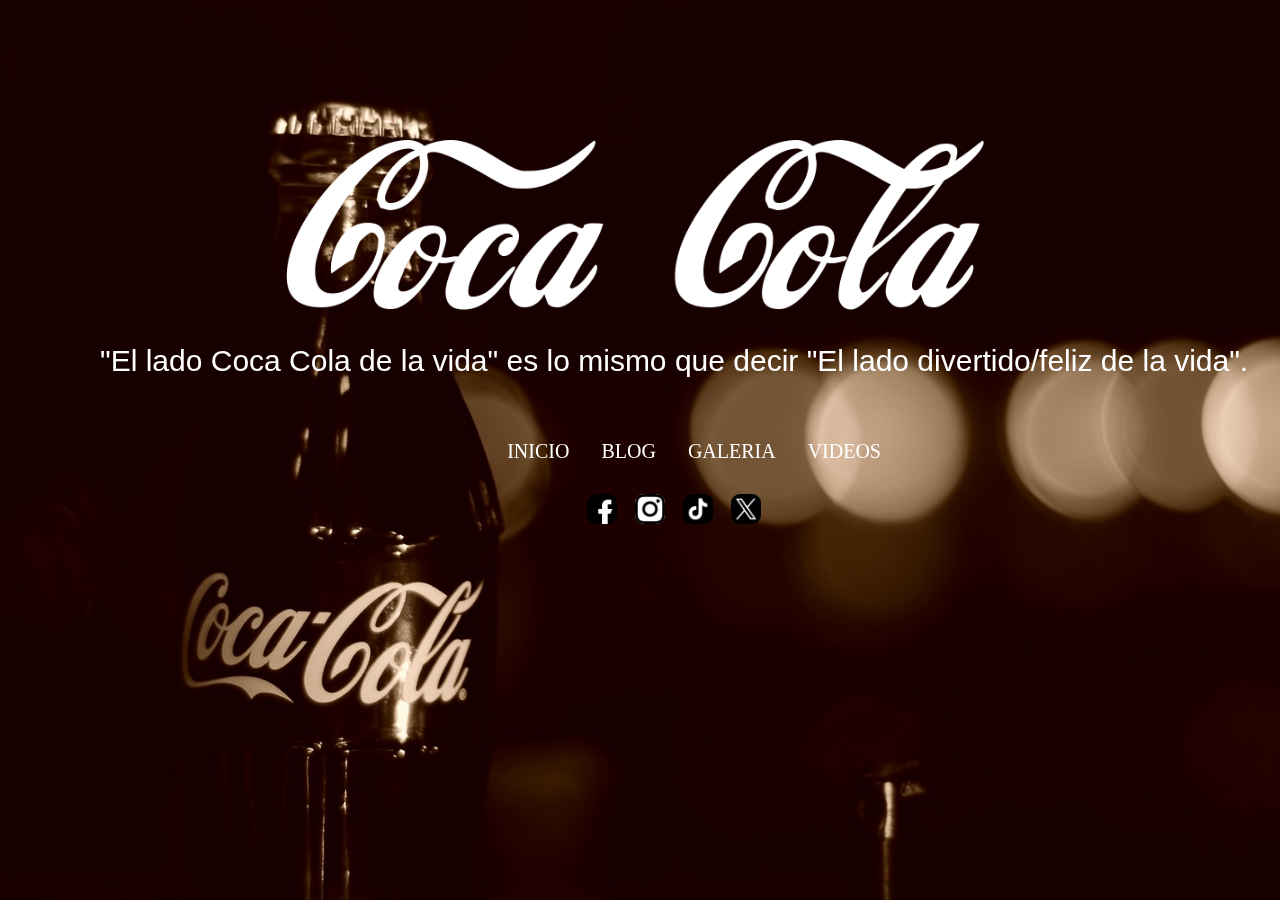
<file: index.html>
<!DOCTYPE html>
<html lang="es">
<head>
    <meta charset="UTF-8">
    <meta name="viewport" content="width=device-width, initial-scale=1.0">
    <title>Coca Cola</title>
    <link rel="stylesheet" href="estilos_portada.css">
    <link rel="shortcut icon" href="img/coca_logo.png" type="image/x-icon">
</head>

<body>
    <main>
        <header>
            <div id="logo">
                <img src="img/coca_letra.png" alt="">
            </div>
        
            <div>
                <p>"El lado Coca Cola de la vida" es lo mismo que decir "El lado divertido/feliz de la vida".</p>
            </div>
        </header>

            <nav>
                <ul id="menu">
                    <li><a href="index.html">INICIO</a></li>
                    <li><a href="blog.html">BLOG</a></li>
                    <li><a href="galeria.html">GALERIA</a></li>
                    <li><a href="videos.html">VIDEOS</a></li>
                </ul>
            </nav>
        
        <footer>
            <div id="redes">
                <img src="img/logo_fb.png" alt="">
                <img src="img/logo_ig.png" alt="">
                <img src="img/logo_tiktok.png" alt="">
                <img src="img/logo_x.png" alt="">
            </div>
        </footer>
    </main>
</body>
</html>
</file>
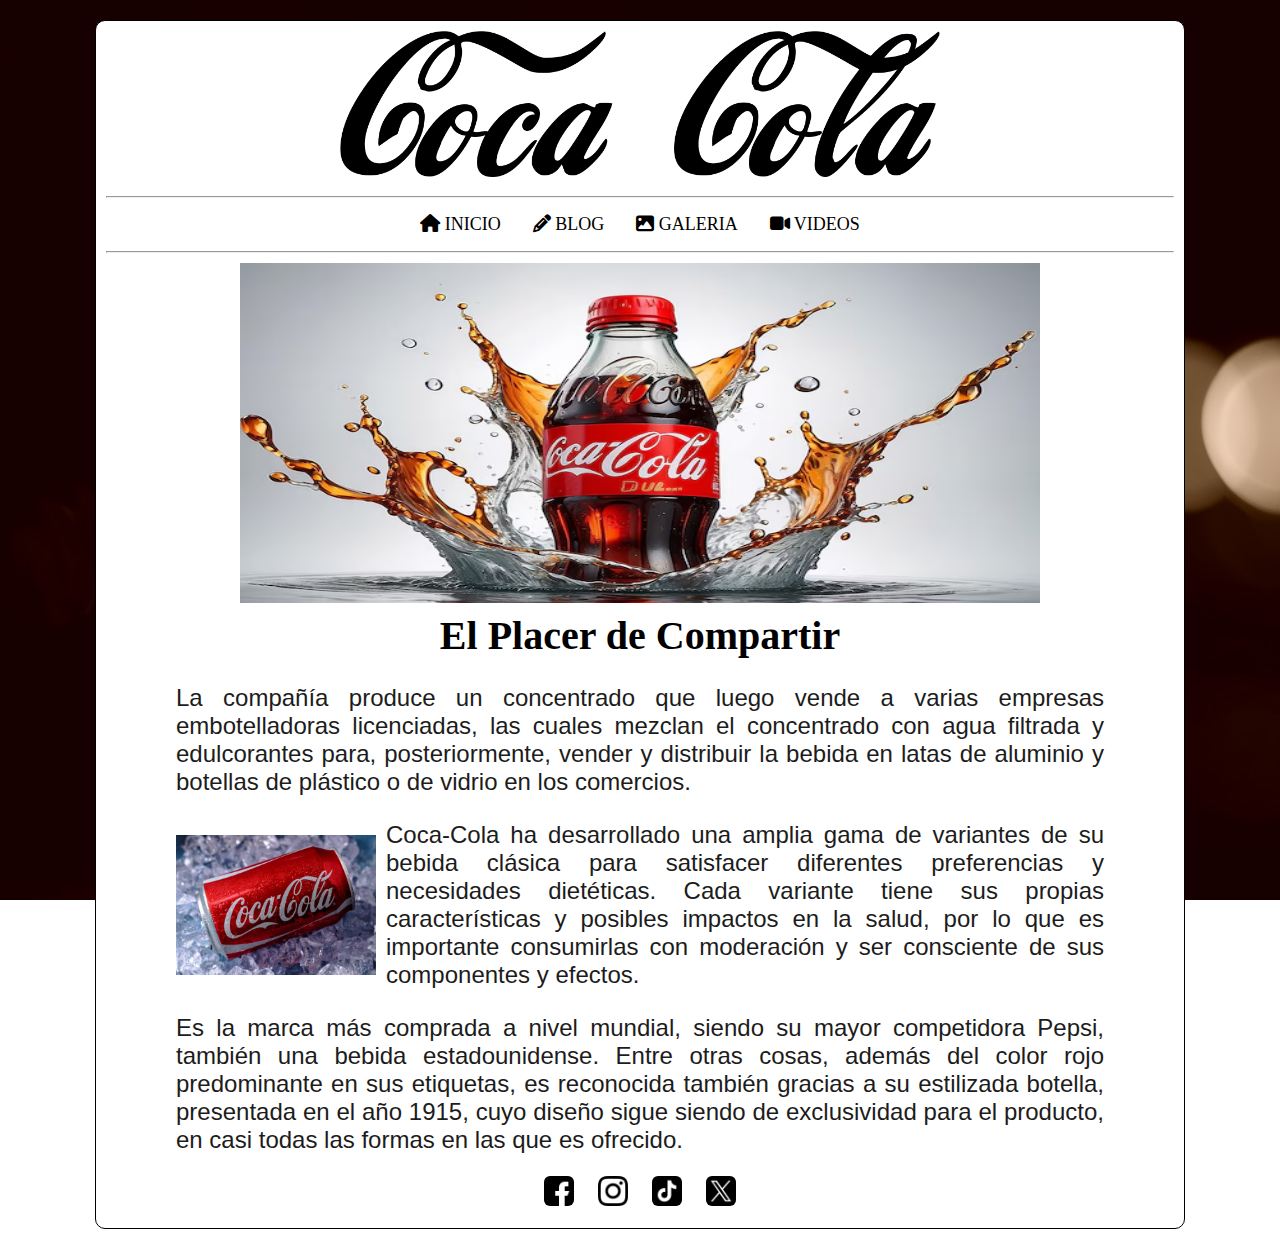
<file: blog.html>
<!DOCTYPE html>
<html lang="en">
<head>
    <meta charset="UTF-8">
    <meta name="viewport" content="width=device-width, initial-scale=1.0">
    <title>Blog</title>
    <link rel="stylesheet" href="estilos.css">
    <link rel="stylesheet" href="css/all.min.css">
    <link rel="shortcut icon" href="img/coca_logo.png" type="image/x-icon">
</head>
<body>
    <main>
        <header>
            <div id="logo">
                <img src="img/coca_letra_black.png" alt="">
            </div>
        </header>
<hr>
            <nav>
                <ul id="menu">
                    <li><a href="index.html"><i class="fa-solid fa-house" style="color: #000000;"></i> INICIO</a></li>
                    <li><a href="blog.html"><i class="fa-solid fa-pencil" style="color: #000000;"></i> BLOG</a></li>
                    <li><a href="galeria.html"><i class="fa-solid fa-image" style="color: #000000;"></i> GALERIA</a></li>
                    <li><a href="videos.html"><i class="fa-solid fa-video" style="color: #000000;"></i> VIDEOS</a></li>
                </ul>
            </nav>
<hr>
            <div id="imagen_central">
                <img src="img/coca_botella.png" alt="">
            </div>
            <h2>El Placer de Compartir</h2>
            <div class="parrafo uno">
                <p>La compañía produce un concentrado que luego vende a varias empresas embotelladoras licenciadas, las cuales mezclan el concentrado con agua filtrada y edulcorantes para, posteriormente, vender y distribuir la bebida en latas de aluminio y botellas de plástico o de vidrio en los comercios.</p>
            </div>

            <div class="parrafo dos">
                <img src="img/coca_lata.jfif" alt="">
                <p>Coca-Cola ha desarrollado una amplia gama de variantes de su bebida clásica para satisfacer diferentes preferencias y necesidades dietéticas. Cada variante tiene sus propias características y posibles impactos en la salud, por lo que es importante consumirlas con moderación y ser consciente de sus componentes y efectos.</p>
            </div>

            <div class="parrafo tres">
                <p>Es la marca más comprada a nivel mundial, siendo su mayor competidora Pepsi, también una bebida estadounidense. Entre otras cosas, además del color rojo predominante en sus etiquetas, es reconocida también gracias a su estilizada botella, presentada en el año 1915, cuyo diseño sigue siendo de exclusividad para el producto, en casi todas las formas en las que es ofrecido.</p>
            </div>

        <footer>
            <div id="redes">
                <img src="img/logo_fb.png" alt="">
                <img src="img/logo_ig.png" alt="">
                <img src="img/logo_tiktok.png" alt="">
                <img src="img/logo_x.png" alt="">
            </div>
        </footer>
            
    </main>
</body>
</html>
</file>
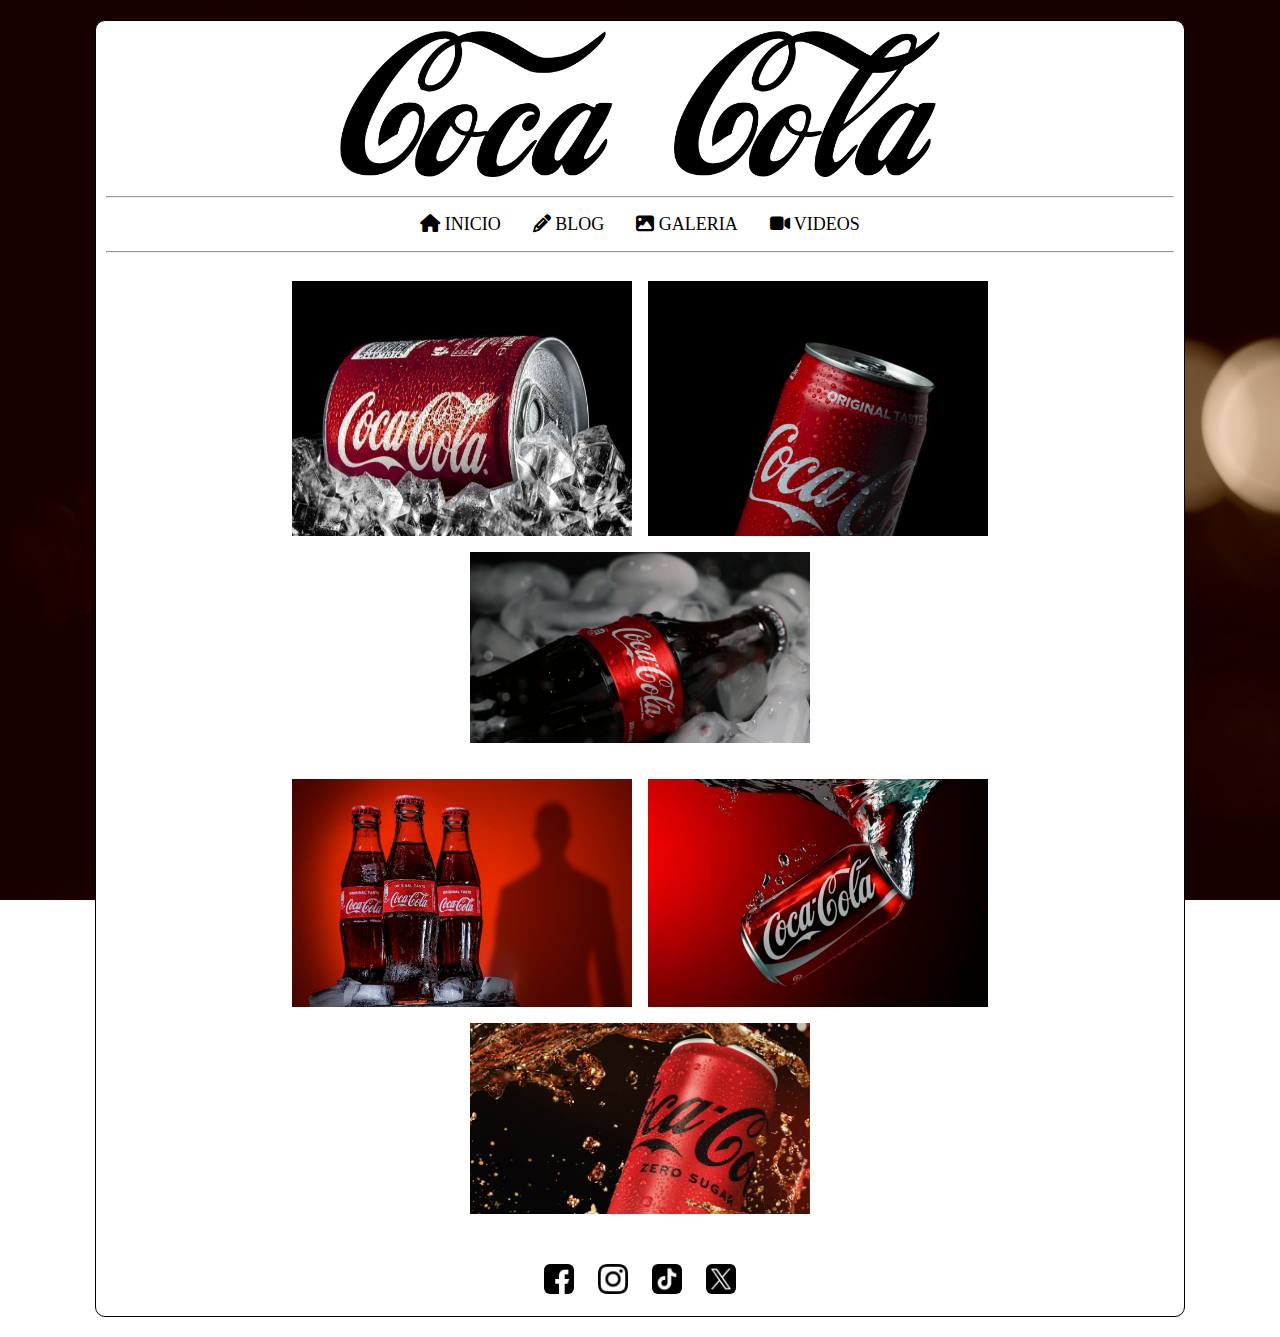
<file: galeria.html>
<!DOCTYPE html>
<html lang="en">
<head>
    <meta charset="UTF-8">
    <meta name="viewport" content="width=device-width, initial-scale=1.0">
    <title>Galeria</title>
    <link rel="stylesheet" href="estilos.css">
    <link rel="stylesheet" href="css/all.min.css">
    <link rel="shortcut icon" href="img/coca_logo.png" type="image/x-icon">
</head>
<body>
    <main>
        <header>
            <div id="logo">
                <img src="img/coca_letra_black.png" alt="">
            </div>
        </header>
<hr>
        <nav>
            <ul id="menu">
                <li><a href="index.html"><i class="fa-solid fa-house" style="color: #000000;"></i> INICIO</a></li>
                <li><a href="blog.html"><i class="fa-solid fa-pencil" style="color: #000000;"></i> BLOG</a></li>
                <li><a href="galeria.html"><i class="fa-solid fa-image" style="color: #000000;"></i> GALERIA</a></li>
                <li><a href="videos.html"><i class="fa-solid fa-video" style="color: #000000;"></i> VIDEOS</a></li>
            </ul>
        </nav>
<hr>
        <div class="imagenes one">
            <img src="img/imagen_uno.jpg" alt="">
            <img src="img/imagen_dos.avif" alt="">
            <img src="img/imagen_tres.webp" alt="">
        </div>
        <div class="imagenes two">
            <img src="img/imagen_cuatro.jpg" alt="">
            <img src="img/imagen_cinco.jpg" alt="">
            <img src="img/imagen_seis.webp" alt="">
        </div>

        <footer>
            <div id="redes">
                <img src="img/logo_fb.png" alt="">
                <img src="img/logo_ig.png" alt="">
                <img src="img/logo_tiktok.png" alt="">
                <img src="img/logo_x.png" alt="">
            </div>
        </footer>
    </main>
</body>
</html>
</file>
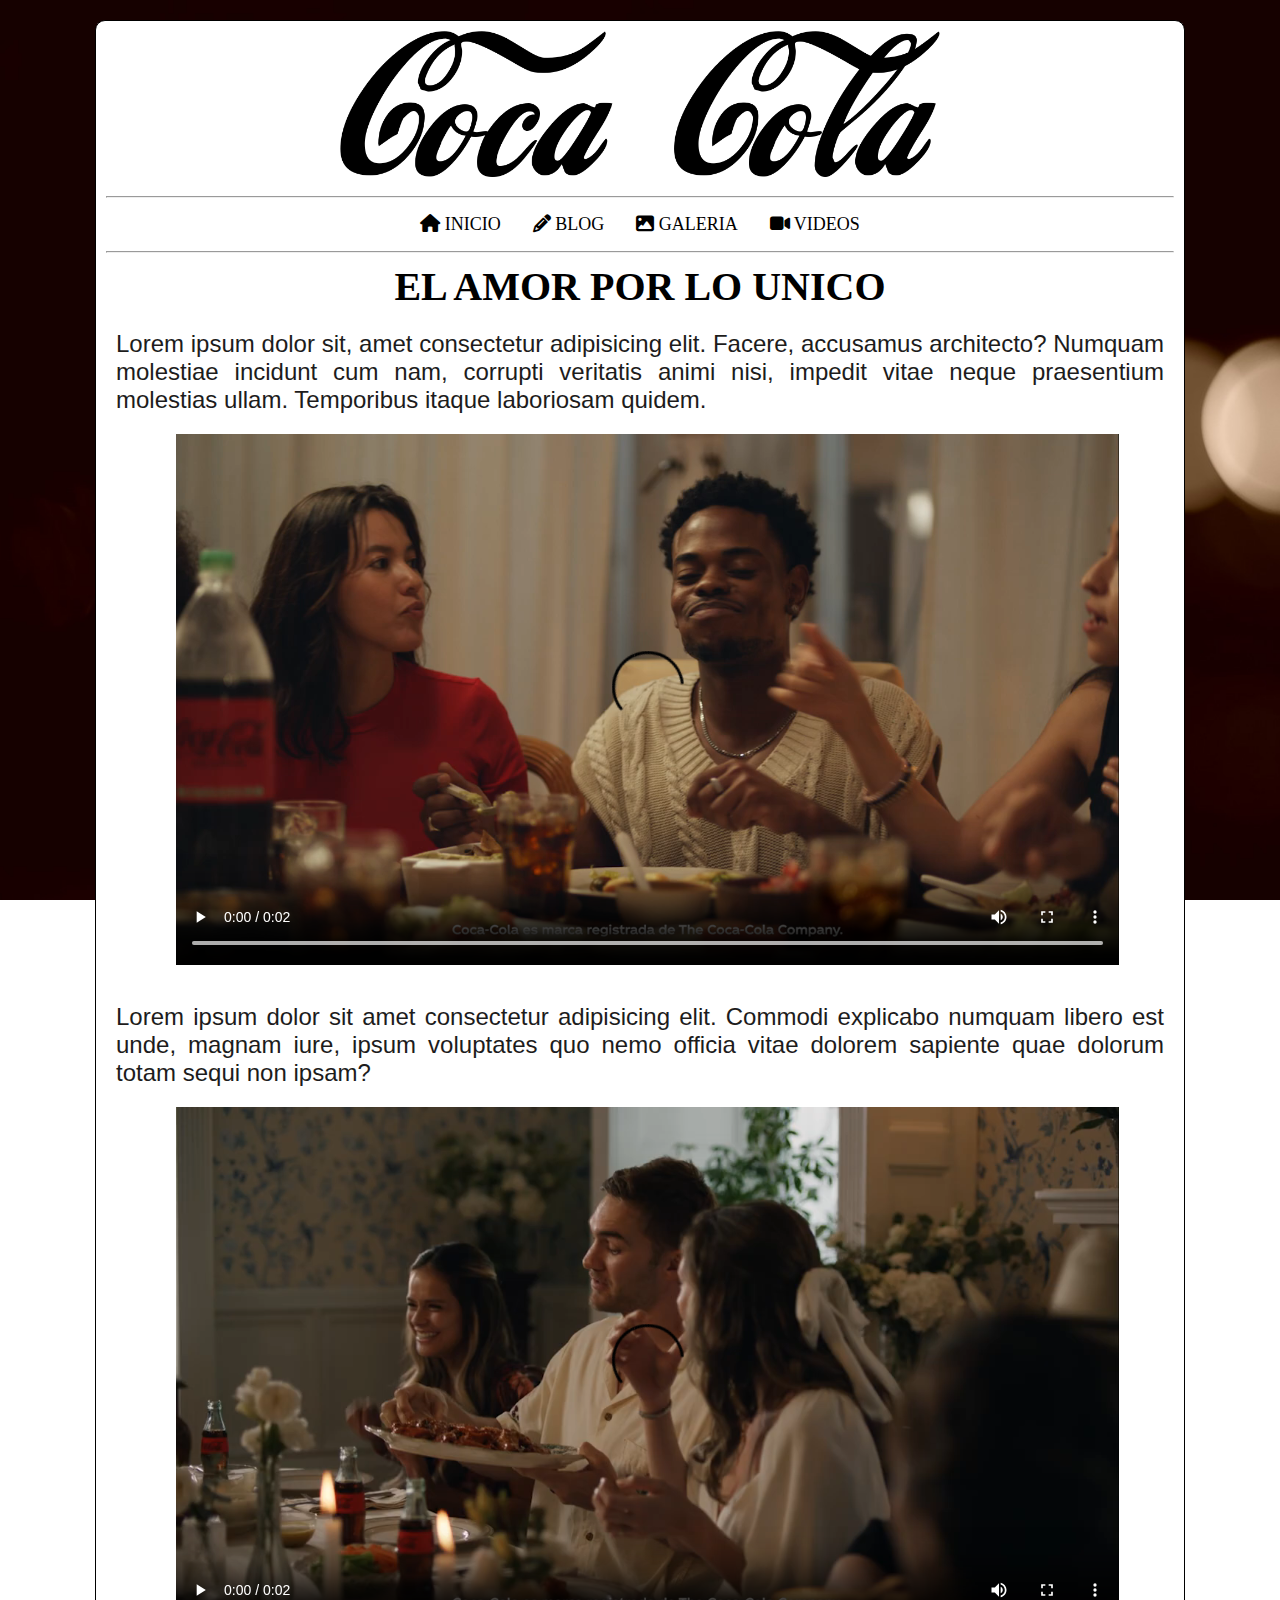
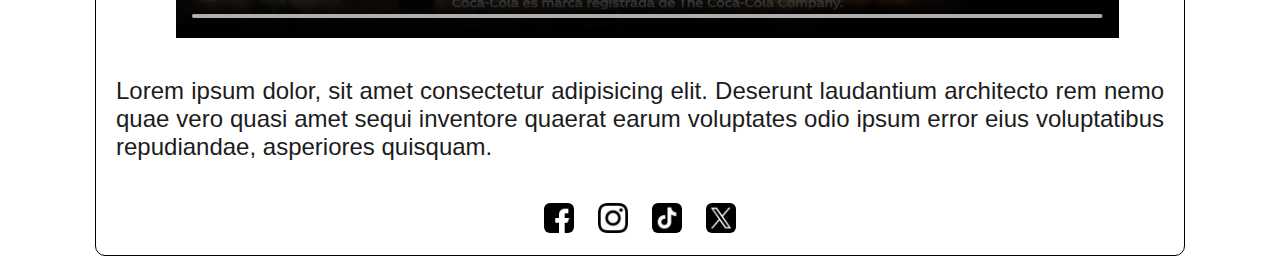
<file: videos.html>
<!DOCTYPE html>
<html lang="en">
<head>
    <meta charset="UTF-8">
    <meta name="viewport" content="width=device-width, initial-scale=1.0">
    <title>Videos</title>
    <link rel="stylesheet" href="estilos.css">
    <link rel="stylesheet" href="css/all.min.css">
    <link rel="shortcut icon" href="img/coca_logo.png" type="image/x-icon">
</head>
<body>
    <main>
        <header>
            <div id="logo">
                <img src="img/coca_letra_black.png" alt="">
            </div>
        </header>
<hr>
        <nav>
            <ul id="menu">
                <li><a href="index.html"><i class="fa-solid fa-house" style="color: #000000;"></i> INICIO</a></li>
                <li><a href="blog.html"><i class="fa-solid fa-pencil" style="color: #000000;"></i> BLOG</a></li>
                <li><a href="galeria.html"><i class="fa-solid fa-image" style="color: #000000;"></i> GALERIA</a></li>
                <li><a href="videos.html"><i class="fa-solid fa-video" style="color: #000000;"></i> VIDEOS</a></li>
            </ul>
        </nav>
<hr>
        <h2>EL AMOR POR LO UNICO</h2>
        <div id="contenido_videos">
            <p>Lorem ipsum dolor sit, amet consectetur adipisicing elit. Facere, accusamus architecto? Numquam molestiae incidunt cum nam, corrupti veritatis animi nisi, impedit vitae neque praesentium molestias ullam. Temporibus itaque laboriosam quidem.</p>
            <article class="video_descargado">
                <video src="video/Historias con Coca-Cola, comida y amigos 🎈 - Coca-Cola (720p, h264, youtube).mp4" controls poster></video>
            </article>
            <p>Lorem ipsum dolor sit amet consectetur adipisicing elit. Commodi explicabo numquam libero est unde, magnam iure, ipsum voluptates quo nemo officia vitae dolorem sapiente quae dolorum totam sequi non ipsam?</p>
            <article class="video_descargado">
                <video src="video/Vive la magia y sé feliz para siempre - Coca-Cola (720p, h264, youtube).mp4" controls  poster></video>
            </article>
            <p>Lorem ipsum dolor, sit amet consectetur adipisicing elit. Deserunt laudantium architecto rem nemo quae vero quasi amet sequi inventore quaerat earum voluptates odio ipsum error eius voluptatibus repudiandae, asperiores quisquam.</p>
        </div>

        <footer>
            <div id="redes">
                <img src="img/logo_fb.png" alt="">
                <img src="img/logo_ig.png" alt="">
                <img src="img/logo_tiktok.png" alt="">
                <img src="img/logo_x.png" alt="">
            </div>
        </footer>
    </main>
</body>
</html>
</file>
<file: estilos_portada.css>
body{
    background-image: url(img/coca_fondo.png);
    background-size: cover; /*la imagen cubrirá toda la pantalla*/
    background-repeat: no-repeat; /*la imagen no se repetirá*/
    background-position: center center; /*centra la imagen en la pantalla*/
    background-attachment: fixed;  /*la imagen de fondo permanecerá fija sin importar si alejas o acercas*/
}

main{
    z-index: 100;
    position: fixed;
    top: 130px;
    left: 90px;
    display: flex;
    flex-direction: column;
    justify-items: center;
}

header{
    padding: 5px;
    margin: 5px;
    justify-items: center; /*coloque los divs dentro del contenedor en el centro de manera vertical*/
}

#logo img{
    width: 90%;
}

#menu{
    list-style: none; /*quitamos viñetas*/
    display: flex; /*paso a vertical*/
    flex-direction: row; /*ya esta predeterminado*/
    justify-content: center; /*se alinea de manera horizontal*/
    /*align-items: center;  se alinea de manera vertical*/
}

#menu li{
    margin: 6px; /*al usar esta funcion separamos las viñetas*/
}

#menu li a{
    text-decoration: none; /*quita el subrayado*/
    padding: 10px;
    color: white;
    font-size: 20px;
}

#menu li a:hover{
    color: dodgerblue; /*al pasar con el cursor por encima cambia al color seleccionado*/
}

p{
    color: white;
    text-align: center; /*coloca el texto al centro del div*/
    font-size: 30px;
    font-family: Arial, Helvetica, sans-serif;
}

#redes{
    display: flex;
    justify-content: center;
    width: 100%;
}

#redes img{
    width: 30px;
    border-radius: 18px;
    padding: 9px;
}
</file>
<file: estilos.css>
*{
    padding: 0;
    margin: 0;
}

body{
    background-image: url(img/coca_fondo.png);
    background-size: cover; /*la imagen cubrirá toda la pantalla*/
    background-repeat: no-repeat; /*la imagen no se repetirá*/
    background-position: center center; /*centra la imagen en la pantalla*/
    background-attachment: fixed;  /*la imagen de fondo permanecerá fija sin importar si alejas o acercas*/
}

main{
    border: 1px solid black;
    width: 85%;
    margin: 20px auto;
    background-color: white;
    border-radius: 10px;
}

header{
    padding: 5px;
    margin: 5px;
    display: flex;
    justify-content: center;
}

#logo img{
    width: 600px;
}

hr{
    margin: 10px;
}

#menu{
    list-style: none; /*quitamos viñetas*/
    display: flex; /*paso a vertical*/
    flex-direction: row; /*ya esta predeterminado*/
    justify-content: center; /*se alinea de manera horizontal*/
    /*align-items: center;  se alinea de manera vertical*/
}

#menu li{
    margin: 6px; /*al usar esta funcion separamos las viñetas*/
}

#menu li a{
    text-decoration: none; /*quita el subrayado*/
    padding: 10px;
    color: black;
    font-size: 18px;
}

#menu li a:hover{
    color: rgb(255, 30, 30); /*al pasar con el cursor por encima cambia al color seleccionado*/
}

#imagen_central{
    display: flex;
    justify-content: center; /*se alinea de manera horizontal*/
}

#imagen_central img{
    width: 800px;
    height: 340px;
}

h2{
    margin: 9px;
    font-size: 40px;
    font-family: Georgia, 'Times New Roman', Times, serif;
    text-align: center;
}

p{
    font-size: 24px;
    font-family: 'Franklin Gothic Medium', 'Arial Narrow', Arial, sans-serif;
    text-align: justify;
    color: rgb(29, 28, 28);
}

.parrafo{
    margin-left: 80px;
    margin-right: 80px;
    margin-top: 25px;
    align-items: center;
}

.dos{
    display: flex;
}

.dos img{
    width: 200px;
    margin-right: 10px;
}

footer{
    display: flex;
    justify-content: center;
}

#redes{
    display: flex;
    justify-content: center;
    width: 100%;
    margin: 10px;
    width: 85%;
}

#redes img{
    width: 30px;
    border-radius: 18px;
    padding: 12px;
}

.imagenes{
    display: flex;
    flex-wrap: wrap;
    justify-content: center;
    margin: 20px;
}

.imagenes img{
    width: 340px;
    padding: 8px;
}


.video_descargado{
    position: relative;
    padding-bottom:  56.25%; /*16:9*/
    height: 0;
}

video{
    position: absolute;
    top: 20px;
    left: 60px;
    width: 90%;
    height: 90%;
}

#contenido_videos{
    margin: 20px;
}
</file>
